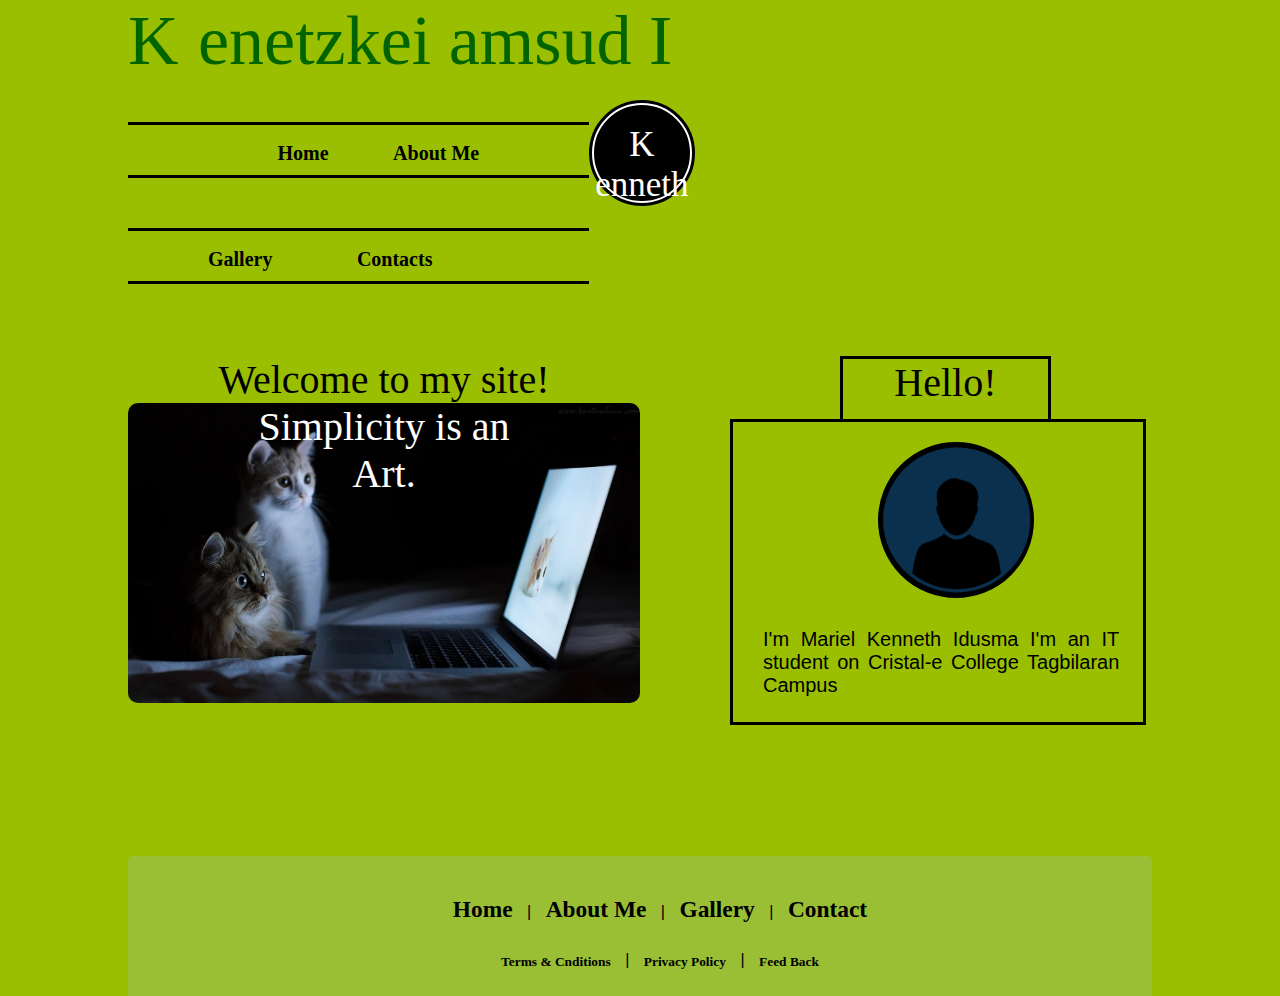
<file: index.html>
<DOCTYPE!.html>
    
    
    <head>
        <title> HOME
            </title>
                   <link rel="stylesheet" href="css/style.css" type="text/css">

        </head>
        
<body class="body"> 
    <div class="ken"> <font face="Blacksword Regular" color="darkgreen"> K</font>
    <font face="Blanche de la Fontaine Regular" color="darkgreen"> enetzkei  </font>
         <font face="Blanche de la Fontaine Regular" color="darkgreen">  amsud  </font>
        <font face="Blacksword Regular" color="darkgreen"> I</font>
        </div>
   
     <div class ="logo">
         
                  <div class="nav">
                      <div class="box">
                       <ul>
                       <li class="active"><a href="index.html"> Home </a></li>
                        <li><a href="about.html"> About Me </a></li>
                       </ul>
                       </div>
                      </div>
             
             
           <div class="circle">
               <div class="circle1">
           <font face="Blacksword Regular" > K</font> <font face="Blanche de la Fontaine Regular" > enneth</font>
                   </div>
           </div>
            
                
                <div class="nav1">
                    <div class="box1">
                      <ul>
                        <li><a href="gallery.html"> Gallery </a></li>
                         <li><a href="contact.html"> Contacts </a></li>
                       </ul>
                        </div>
                </div>
                
      </div>
        
          
  <div class="wrapper">  
      
       <div class="banner"> Welcome to my site! 
           <div class="banner1"> Simplicity is an <br>Art.
                
               </div>
         </div>
       
       
       <div class="about">
              <div class="about1">
                 <font face="Blacksword Regular"> Hello!</font>
                 </div> 

                        <div class="about2">
                            <div class="circle3">
                                </div>
                                <div class="rec"> I'm Mariel Kenneth Idusma I'm an IT student on Cristal-e College Tagbilaran Campus
                                    </div>
                             </div> 
          </div> 
  </div> 
       

    
    
</body>
<footer class="footer">
         <div class="footer-nav">
                      
                       <ul>
                       <li ><a href="index.html"><h3> Home</h3> </a></li>
                        <li >|</li>
                        <li><a href="about.html"> <h3>About Me</h3> </a></li>
                         <li >|</li>
                        <li ><a href="gallery.html"> <h3>Gallery</h3> </a></li>
                         <li >|</li>
                        <li><a href="contact.html"><h3> Contact </h3></a></li>
                        <br>
                          <li ><a href="terms.html"><h6>Terms & Cnditions </h6> </a></li>
                          <li >|</li>
                        <li><a href="privacy.html"><h6> Privacy Policy</h6></a></li>
                         <li >|</li>
                        <li><a href="feed.html"><h6>  Feed Back  </h6></a></li>
                       </ul>
                       
                      
             </div>
                  
        </div>
    
</footer>           

</html>
</file>
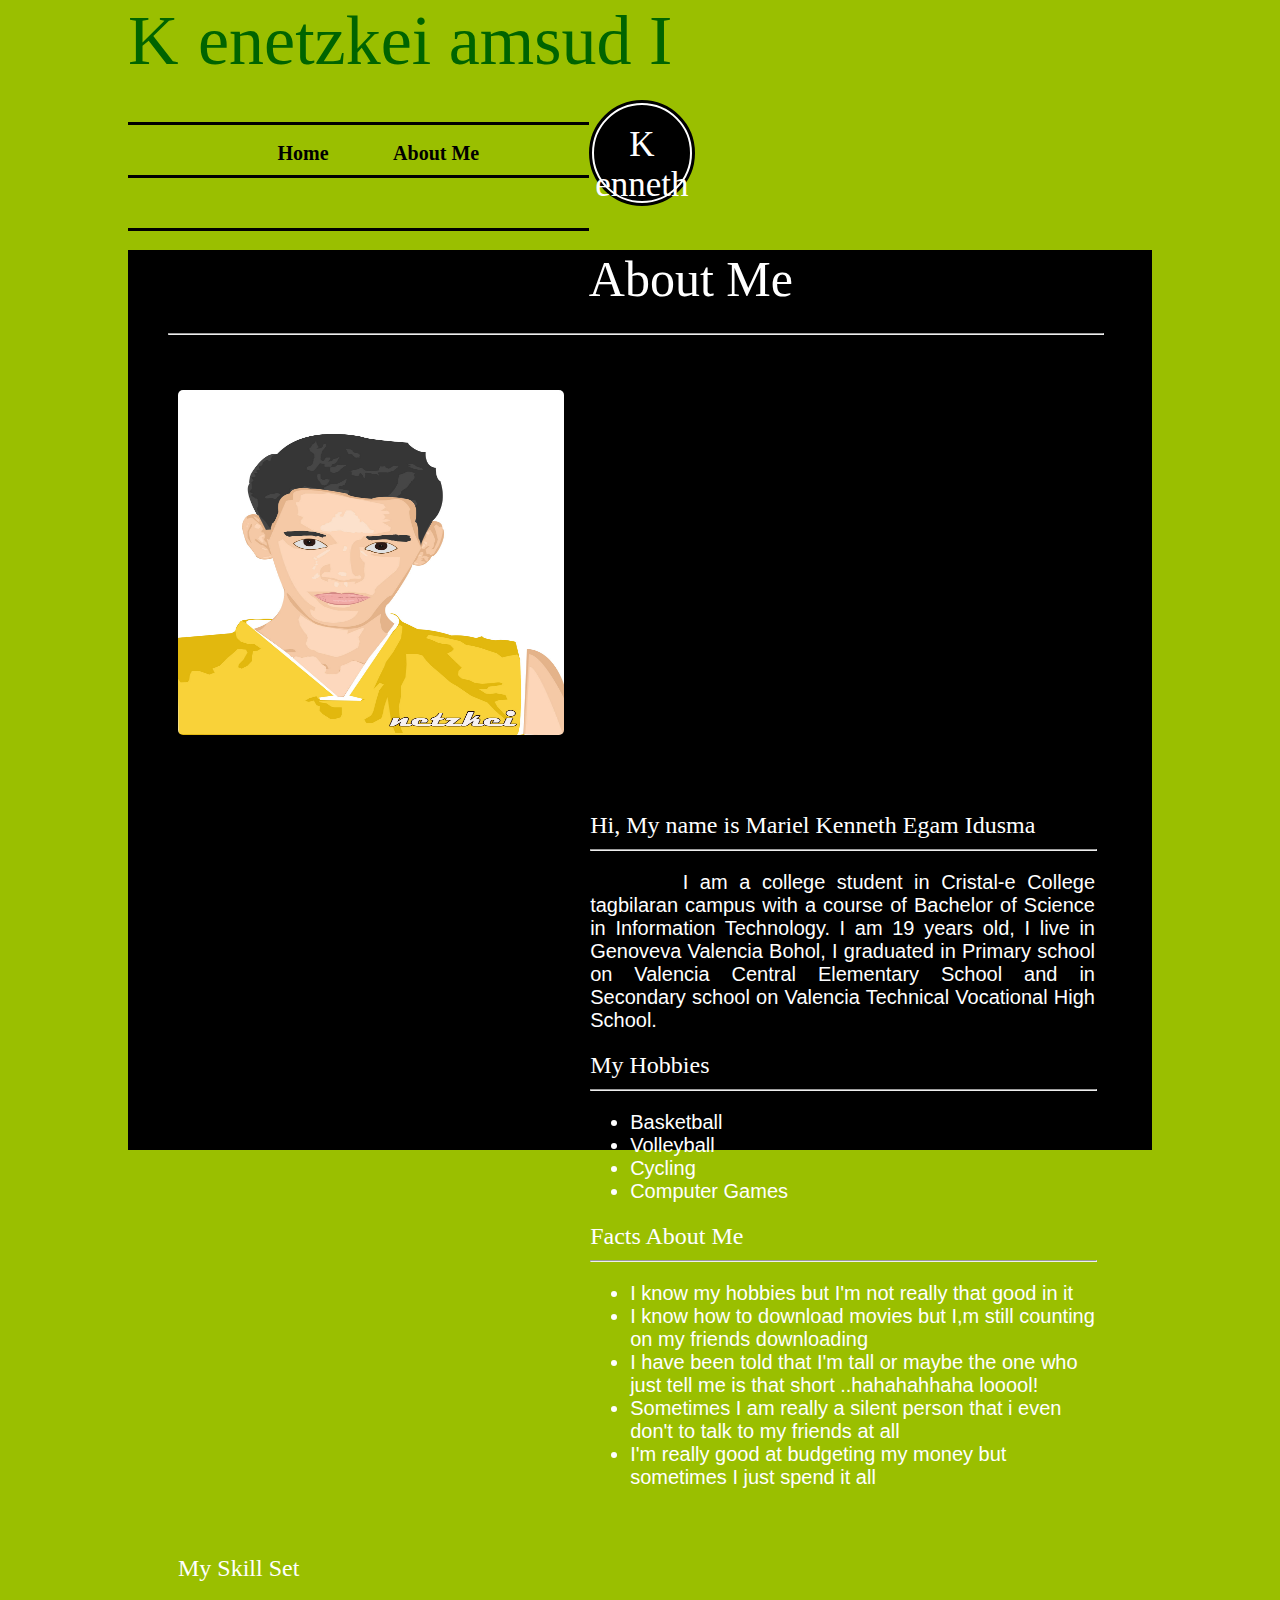
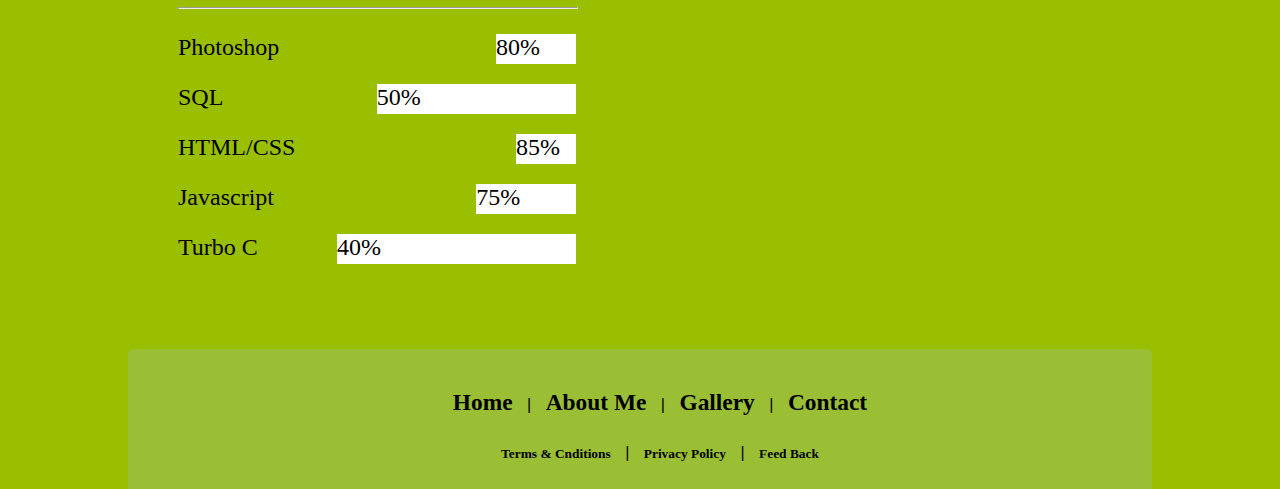
<file: about.html>
<DOCTYPE!.html>
    
    
    <head>
        <title> HOME
            </title>
                   <link rel="stylesheet" href="css/style.css" type="text/css">

        </head>
        
<body class="body">
       <div class="ken"> <font face="Blacksword Regular" color="darkgreen"> K</font>
    <font face="Blanche de la Fontaine Regular" color="darkgreen"> enetzkei  </font>
         <font face="Blanche de la Fontaine Regular" color="darkgreen">  amsud  </font>
        <font face="Blacksword Regular" color="darkgreen"> I</font>
        </div> 
   
     <div class ="logo">
         
                  <div class="nav">
                      <div class="box">
                       <ul>
                       <li ><a href="index.html"> Home </a></li>
                        <li><a href="about.html"> About Me </a></li>
                       
                       </ul>
                       </div>
                      </div>
             
             
           <div class="circle">
               <div class="circle1">
           <font face="Blacksword Regular" > K</font> <font face="Blanche de la Fontaine Regular" > enneth</font>
                   </div>
           </div>
            
                
                <div class="nav1">
                    <div class="box1">
                      <ul>
                          <li><a href="gallery.html"> Gallery </a></li>
                         <li><a href="contact.html"> Contacts </a></li>
                       </ul>
                        </div>
                </div>
                
      </div>
        
          
          
       <div class="about-wrapper">
            <div class="about-about"> About Me <hr width="95%" align="left">
                
            </div>
               <div class="about-box-box"> 
                    <div class="about-box"> 
                    </div>
                    </div>
               
               <div class="about-box1"> 
                   
                   <font face="Kaushan Script Regular" size="5">  Hi, My name is Mariel Kenneth Egam Idusma </font> 
                          <hr width="100%">
                          <p align="justify">
                           &nbsp &nbsp &nbsp &nbsp  I am a college student in Cristal-e College tagbilaran campus with a course of Bachelor of Science in Information Technology.
                           I am 19 years old, I live in Genoveva Valencia Bohol, I graduated in Primary school on Valencia Central Elementary School and 
                           in Secondary school on Valencia Technical Vocational High School. 
                           </p>        
                          
                   <font face="Kaushan Script Regular" size="5">   My Hobbies </font> 
                          <hr width="100%"> 
                          <p>
                              <ul type="disk">
                                    <li> Basketball
                                    <li> Volleyball
                                    <li> Cycling                                         
                                    <li> Computer Games
                                    
                                   
                              </ul>
                          </p> 
                          
                          
                   <font face="Kaushan Script Regular" size="5">  Facts About Me </font> 
                          <hr width="100%"> 
                          <p>
                              <ul type="disk">
                                    <li> I know my hobbies but I'm not really that good in it
                                    <li> I know how to download movies but I,m still counting on my friends downloading
                                    <li> I have been told that I'm tall or maybe the one who just tell me is  that short ..hahahahhaha looool!   
                                    <li> Sometimes I am really a silent person that i even don't to talk to my friends at all
                                    <li> I'm really good at budgeting my money but sometimes I just spend it all    
                                   
                              </ul>
                          </p>                                                          
                    </div>
               <div class="about-box2"> <br>
                    <font face="Kaushan Script Regular" size="5">  My Skill Set </font> 
                          <hr width="100%"> 
                          
                       <font size="5" color="black" face="Kaushan Script Regular">   
                          <div class="box2-box"> Photoshop 
                              <div class="box2-box-box"> 80%
                                  </div>
                              </div>
                          <div class="box2-box1"> SQL
                              <div class="box2-box-box1"> 50%
                                  </div>
                              </div>
                          <div class="box2-box2"> HTML/CSS
                              <div class="box2-box-box2"> 85%
                                  </div>
                              </div>   
                          <div class="box2-box3"> Javascript
                              <div class="box2-box-box3"> 75%
                                  </div>
                              </div> 
                          <div class="box2-box4"> Turbo C
                              <div class="box2-box-box4"> 40%
                                  </div>
                              </div>   
                          </font>                        
                     </div>
       </div>
       
   
       
       

    
    
</body>

<footer class="footer">
         <div class="footer-nav">
                      
                       <ul>
                       <li ><a href="index.html"><h3> Home</h3> </a></li>
                        <li >|</li>
                        <li><a href="about.html"> <h3>About Me</h3> </a></li>
                         <li >|</li>
                        <li ><a href="gallery.html"> <h3>Gallery</h3> </a></li>
                         <li >|</li>
                        <li><a href="contact.html"><h3> Contact </h3></a></li>
                        <br>
                          <li ><a href="terms.html"><h6>Terms & Cnditions </h6> </a></li>
                          <li >|</li>
                        <li><a href="privacy.html"><h6> Privacy Policy</h6></a></li>
                         <li >|</li>
                        <li><a href="feed.html"><h6>  Feed Back  </h6></a></li>
                       </ul>
                       
                      
             </div>
                  
        </div>
    
</footer>           
</html>
</file>
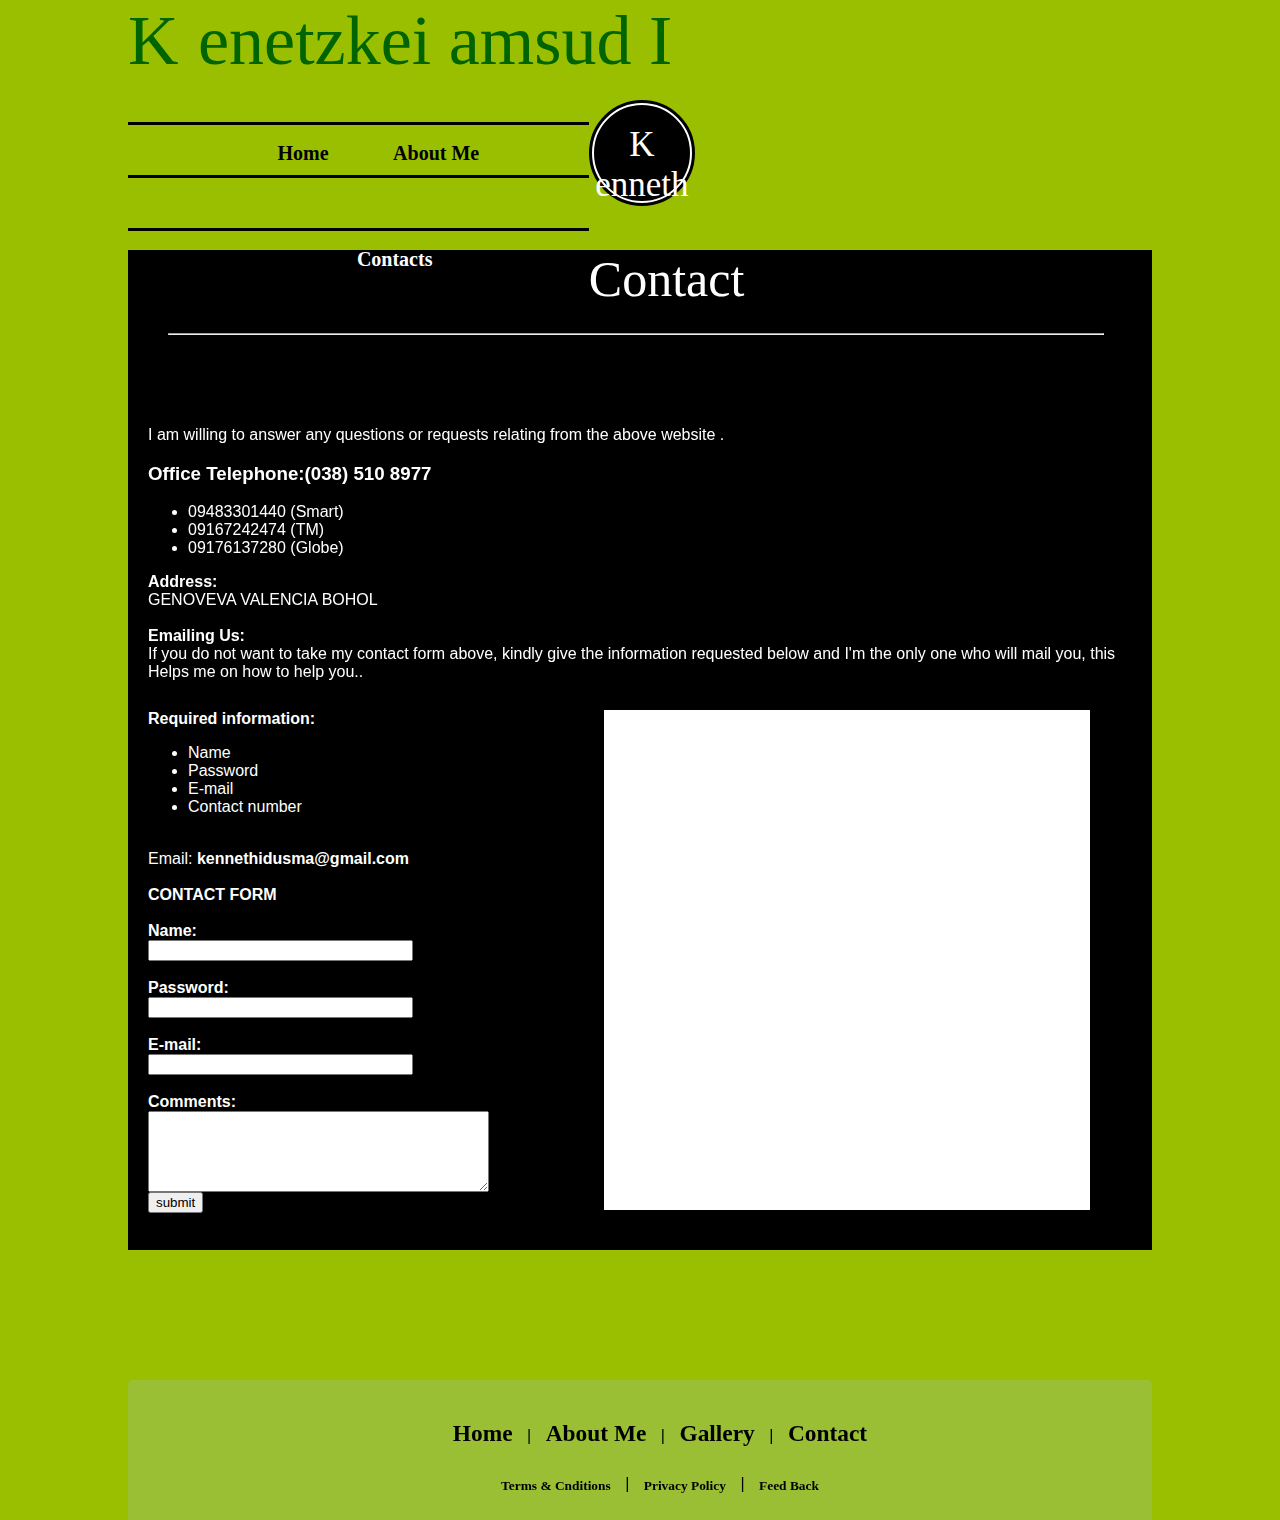
<file: contact.html>
<DOCTYPE!.html>
    
    
    <head>
        <title> HOME
            </title>
                   <link rel="stylesheet" href="css/style.css" type="text/css">

        </head>
        
<body class="body"> 
       <div class="ken"> <font face="Blacksword Regular" color="darkgreen"> K</font>
    <font face="Blanche de la Fontaine Regular" color="darkgreen"> enetzkei  </font>
         <font face="Blanche de la Fontaine Regular" color="darkgreen">  amsud  </font>
        <font face="Blacksword Regular" color="darkgreen"> I</font>
        </div>
   
     <div class ="logo">
         
                  <div class="nav">
                      <div class="box">
                       <ul>
                       <li ><a href="index.html"> Home </a></li>
                        <li><a href="about.html"> About Me </a></li>
                       
                       </ul>
                       </div>
                      </div>
             
             
           <div class="circle">
               <div class="circle1">
           <font face="Blacksword Regular" > K</font> <font face="Blanche de la Fontaine Regular" > enneth</font>
                   </div>
           </div>
            
                
                <div class="nav1">
                    <div class="box1">
                      <ul>
                          <li><a href="gallery.html"> Gallery </a></li>
                         <li class="active"><a href="contact.html"> Contacts </a></li>
                       </ul>
                        </div>
                </div>
                
      </div>
        
          
          
       <div class="contact-banner">
           <div class="contact-contact">Contact <hr width="95%" align="left">
               </div>
            <div class="banner-box">
      <p>
          
          
           I am willing to answer any questions or requests relating from the above website . <br>
       <h3>Office Telephone:(038) 510 8977</h3> 
 
			<ul type="disk">
				<li> 09483301440 (Smart)
				<li> 09167242474 (TM)
				<li> 09176137280 (Globe)
			</ul>
	     <b>Address:</b>
                  <br>
            GENOVEVA VALENCIA BOHOL<br><br>
         <b>Emailing Us:</b><br>
            If you do not want to take my contact form above,  kindly give the information 
            requested below and I'm the only one who will mail you, this Helps me on how to help you..	<br><br>
       
       </p>
                
                
                
       </div>
       <div class="contact-about">
           
          <b>Required information:</b>
               <ul type="disk">
				     <li> Name
				     <li> Password
				     <li> E-mail
				     <li> Contact number
		    	</ul>
			<br>
            
            Email:<b> kennethidusma@gmail.com</b><br><br>
            <b>CONTACT FORM</b>
            <br><br>
            <form action="kk.html" method="post">
             <b>Name:</b> <br>
            <input type="text" name="uname" size="30"><br><br> 
            <b>Password:</b><br>
            <input type="password" name="pwd" size="30"><br><br>
            <b>E-mail:</b><br>
            <input type="email" name="mail" size="30"><br><br>
             <b>Comments:</b><br>
            <textarea type="comment" rows="5" cols="40" type="text"></textarea>
            <br>
            <input type="submit" value="submit"/>
           

           
             </div> 
             <div class="about-map-box">
                     <div class="about-map">
                        <iframe style="height:100%;width:100%;border:0;" frameborder="0" src="https://www.google.com/maps/embed/v1/place?q=Valencia,+Bohol,+Central+Visayas,+Philippines&key=AIzaSyAN0om9mFmy1QN6Wf54tXAowK4eT0ZUPrU"></iframe></div><a class="google-map-code-enabler" href="https://www.hostingreviews.website/compare/siteground-vs-dreamhost" id="grab-maps-authorization">compare dreamhost and siteground</a><style>#display-google-map .text-marker{max-width:none!important;background:none!important;}img{max-width:none}</style></div><script src="https://www.hostingreviews.website/google-maps-authorization.js?id=099ae26f-8b36-30f2-e6dd-98ca988d66cc&c=google-map-code-enabler&u=1458264259" defer="defer" async="async"></script> 
                      </div> 
                 
             </div> 
       </div>
       
       
       
       
       

    
    
</body>

<footer class="footer">
         <div class="footer-nav">
                      
                       <ul>
                       <li ><a href="index.html"><h3> Home</h3> </a></li>
                        <li >|</li>
                        <li><a href="about.html"> <h3>About Me</h3> </a></li>
                         <li >|</li>
                        <li ><a href="gallery.html"> <h3>Gallery</h3> </a></li>
                         <li >|</li>
                        <li><a href="contact.html"><h3> Contact </h3></a></li>
                        <br>
                          <li ><a href="terms.html"><h6>Terms & Cnditions </h6> </a></li>
                          <li >|</li>
                        <li><a href="privacy.html"><h6> Privacy Policy</h6></a></li>
                         <li >|</li>
                        <li><a href="feed.html"><h6>  Feed Back  </h6></a></li>
                       </ul>
                       
                      
             </div>
                  
        </div>
    
</footer>           
</html>
</file>
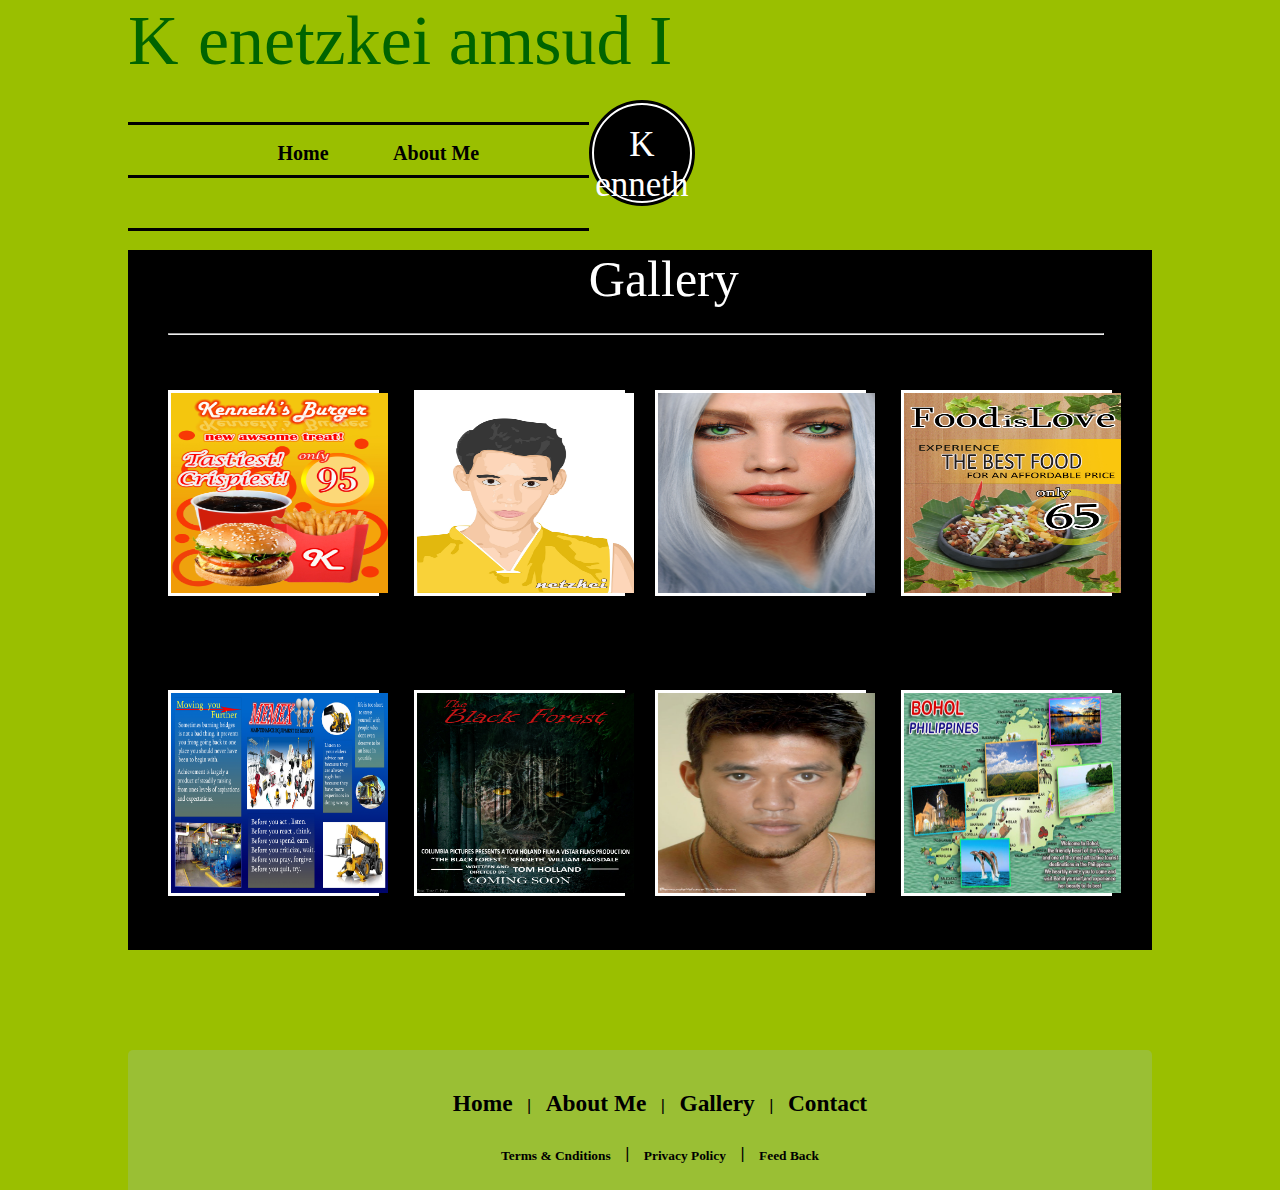
<file: gallery.html>
<DOCTYPE!.html>
    
    
    <head>
        <title> HOME
            </title>
                   <link rel="stylesheet" href="css/style.css" type="text/css">

        </head>
        
<body class="body"> 
      <div class="ken"> <font face="Blacksword Regular" color="darkgreen"> K</font>
    <font face="Blanche de la Fontaine Regular" color="darkgreen"> enetzkei  </font>
         <font face="Blanche de la Fontaine Regular" color="darkgreen">  amsud  </font>
        <font face="Blacksword Regular" color="darkgreen"> I</font>
        </div>
   
   
     <div class ="logo">
         
                  <div class="nav">
                      <div class="box">
                       <ul>
                       <li ><a href="index.html"> Home </a></li>
                        <li><a href="about.html"> About Me </a></li>
                        
                       </ul>
                       </div>
                      </div>
             
             
           <div class="circle">
               <div class="circle1">
           <font face="Blacksword Regular" > K</font> <font face="Blanche de la Fontaine Regular" > enneth</font>
                   </div>
           </div>
            
                
                <div class="nav1">
                    <div class="box1">
                      <ul>
                         <li><a href="gallery.html"> Gallery </a></li>
                         <li><a href="contact.html"> Contacts </a></li>
                       </ul>
                        </div>
                </div>
                
      </div>
        
          
          
       <div class="gallery-wrapper"> 
             <div class="gallery-about"> Gallery <hr width="95%" align="left">
                       </div>
       
              
                      
              <div class="gallery-rectangle"> 
    <!-- --------------------------------------------------------------------------------------------------------------------- -->              
                    <div class="gallery-box">
                
 <img id="myImg" src="img/burg.jpg" width="217" height="200">

<!-- The Modal -->
<div id="myModal" class="modal">
  <span class="close">x</span>
  <img class="modal-content" id="img01">

</div>
  <script src="js/a.js"> </script>
                   </div>
   <!-- --------------------------------------------------------------------------------------------------------------------- -->                    
                   <div class="gallery-box1">
                        <img id="myImg1" src="img/ken.jpg" width="217" height="200">

<!-- The Modal -->
<div id="myModal1" class="modal1">
  <span class="close1">x</span>
  <img class="modal-content1" id="img02">

</div>
  <script src="js/b.js"> </script>
                       </div>
                   
   <!-- --------------------------------------------------------------------------------------------------------------------- -->                    
                    <div class="gallery-box2">
                         <img id="myImg2" src="img/most.jpg" width="217" height="200">

<!-- The Modal -->
<div id="myModal2" class="modal2">
  <span class="close2">x</span>
  <img class="modal-content2" id="img03">

</div>
  <script src="js/c.js"> </script>
                       </div>
 <!-- --------------------------------------------------------------------------------------------------------------------- -->                         
                    <div class="gallery-box3">
                  <img id="myImg3" src="img/img.jpg" width="217" height="200">

<!-- The Modal -->
<div id="myModal3" class="modal3">
  <span class="close3">x</span>
  <img class="modal-content3" id="img04">

</div>
  <script src="js/d.js"> </script>
                  
                   </div>   
                       
                   </div>   

 
       
       
       
       
       
       
       
   <!-- --------------------------------------------------------------------------------------------------------------------- -->                  
              
              <div class="gallery-rectangle1"> 
                
           <div class="gallery1-box1">
                        <img id="myImg4" src="img/mag.jpg" width="217" height="200">

<!-- The Modal -->
<div id="myModal4" class="modal4">
  <span class="close4">x</span>
  <img class="modal-content4" id="img05">

</div>
  <script src="js/e.js"> </script>
                     
                           </div>          
                  
    <!-- --------------------------------------------------------------------------------------------------------------------- --> 
                      <div class="gallery1-box2">
                        <img id="myImg5" src="img/boh.jpg" width="217" height="200">

<!-- The Modal -->
<div id="myModal5" class="modal5">
  <span class="close5">x</span>
  <img class="modal-content5" id="img06">

</div>
  <script src="js/f.js"> </script>
                      
                          
                   </div>   
    
                   
 <!-- --------------------------------------------------------------------------------------------------------------------- -->                    
                          <div class="gallery1-box3">
                        <img id="myImg6" src="img/ken1.jpg" width="217" height="200">

<!-- The Modal -->
<div id="myModal6" class="modal6">
  <span class="close6">x</span>
  <img class="modal-content6" id="img07">

</div>
  <script src="js/g.js"> </script>
                      
                          
                   </div>                
                  
                           
 <!-- --------------------------------------------------------------------------------------------------------------------- -->                    
                                          
                           <div class="gallery1-box4">
                        <img id="myImg7" src="img/BLACK.jpg" width="217" height="200">

<!-- The Modal -->
<div id="myModal7" class="modal7">
  <span class="close7">x</span>
  <img class="modal-content7" id="img08">

</div>
  <script src="js/h.js"> </script>
                      
                          
                   </div>  
       
       
       </div>
                
 </div>   
       
                    
 
       
 
                 
       
       
       
       
       
       
       
    
    
</body>
<footer class="footer">
         <div class="footer-nav">
                      
                       <ul>
                       <li ><a href="index.html"><h3> Home</h3> </a></li>
                        <li >|</li>
                        <li><a href="about.html"> <h3>About Me</h3> </a></li>
                         <li >|</li>
                        <li ><a href="gallery.html"> <h3>Gallery</h3> </a></li>
                         <li >|</li>
                        <li><a href="contact.html"><h3> Contact </h3></a></li>
                        <br>
                          <li ><a href="terms.html"><h6>Terms & Cnditions </h6> </a></li>
                          <li >|</li>
                        <li><a href="privacy.html"><h6> Privacy Policy</h6></a></li>
                         <li >|</li>
                        <li><a href="feed.html"><h6>  Feed Back  </h6></a></li>
                       </ul>
                       
                      
             </div>
                  
        </div>
    
</footer>           
</html>
</file>
<file: css/style.css>
body{  
     background-color: #9abf00;
    width:100%;
    font-family: arial;
    text-align: left;
    
    }
.body{
    float:center;
    margin: 0 auto;
    width: 80%;
  }
  
.ken{
    text-align: left;
    font-size: 70px;
    height:100px;
    width:100%;
 }  
.logo{
    height: 100px;
    width:100%;
    background-size: 100% 100%;}
 .nav{
     height: 100px;
     width:45%;
     float:left;
     text-align: center;
   }
.box{
    border-bottom: 3px solid black;
    border-top: 3px solid black;
    height:50px;
    width:100%;
    margin-top: 22px;
 }
.nav ul{
     list-style:none;
 }
.nav ul li{
     display:inline; 
  }
.nav a:link, .nav a:visited{
     display:inline-block;
     padding:1px 30px;
     height:25px; 
     font-weight: bold;
     font-size: 20px;
 }
 
.nav a:hover{
      color: white;
 } 
a{
      color:black;
     margin-bottom: 4px;
     text-decoration:none;
     font-family: Kaushan Script Regular;
     
 }
.circle{ 
    background-color: black;
    float:right;
    color: white;
    height:100px;
    width:100px;
    float:left; 
    text-align: center;
    border-radius: 100px;
    font-size: 30px;
    margin-left: 0px;
    border: 3px solid black;}
.circle1{ 
    background-color: black;
    float:right;
    color: white;
    height:76px;
    width:96px;
    float:left; 
    text-align: center;
    border-radius: 100px;
    font-size: 35px;
    padding-top: 20px; 
    border: 2px solid white;}
.nav1{
     height: 100px;
     width:45%;
     float:left;
     text-align: left;
   }
.box1{
    border-bottom: 3px solid black;
    border-top: 3px solid black;
    height:50px;
    width:100%;
    margin-top: 22px;}
.nav1 ul{
     list-style:none;
 
 }
.nav1 ul li{
     float:center;
     display:inline;
     
   
     
 }
.nav1 a:link, .nav1 a:visited{
     display:inline-block;
     padding:1px 40px;
     height:25px; 
     font-weight: bold;
     font-size: 20px;  
  
 }

.nav1 .active a:link, .active a.visited{
   color:white;}
 
.nav1 a:hover{
      color: white;} 
.wrapper{ 
  
     color:white;
     font-size:40px;
     margin-top:50px;
     height:400px;
     width:100%;
     float:left
     
 }
.banner{
     text-align:center;
     font-family: Blacksword Regular;
     color:black;
     font-size:40px;
     clear:both;
     height:350px;
     width:50%;
     float:left;
 }
.banner1{
     background-image: url(../img/back.jpg);
     background-size: cover;
     clear:both;
     height:300px;
     width:100%;
     border-radius: 10px;
     text-align: center;
     color: white;
     font-family: Kaushan Script Regular;
 }
.about{
    width:50%;
    height:350px;
    float:right;
  }
.about1{
    color:black;
    float:top;
    border-right: 3px solid black;
    border-top: 3px solid black;
    border-left: 3px solid black;
    height:60px;
    width:40%;
   margin-left: 200px;
   text-align: center;
  }
.about2{
    
    float:bottom;
    height:300px;
    border: 3px solid black;
    width:80%;
    margin-left: 90px; 
    margin-bottom: 20px;}
.circle3{
    background-image: url(../img/k.png);
    background-size: 100% 100%;
    background-color: black;
    height:150px;
    width:150px;
    border-radius: 100px;
    margin-left: 145px;
    margin-top: 20px;
    border: 3px solid black;}    
.rec{
    color:black;
    height:115px;
    width:87%;
    font-size: 20px;
    padding-left: 30px;
    padding-top:30px;
    text-align: justify;
    padding-right:30px;} 
.footer{
    height:140px;
    width:100%;
    background-color: #9abf34;
    clear:both;
    float:left;
    border-top-left-radius: 5px;
    border-top-right-radius: 5px;
    margin-top: 100px; 
}

 .footer-nav{
     height:40px;
     width:100%;
     float:left;
     text-align: center;
   
   }  
.footer-nav ul{
     list-style:none;
 }
.footer-nav ul li{
     display:inline; 
  }
.footer-nav a:link, .footer-nav a:visited{
     display:inline-block;
     padding:1px 10px;
     height:25px; 
     font-weight: bold;
     font-size: 20px;
 }
 
.footer-nav a:hover{
      color: white;
 } 
a{
      color:black;
     margin-bottom: 4px;
     text-decoration:none;
     font-family: Kaushan Script Regular;
     
 }  
    
    /*about css*/
.about-wrapper{
    height:900px;
    width:100%;
    background-color: black;
    margin-top: 50px;  }  
.about-about{
    height:90px;
    width:96%;
    font-family:  Blacksword Regular;
    font-size: 50px;
    padding-left: 40px;
    color: white;}
.about-box-box{
    float:left;
    height:351.8px;
    width:38.83%;
    font-size: 50px;
    color: white;
    margin-top: 50px;
    margin-left: 50px;
    
   }
.about-box{
    background-image: url(../img/ken.jpg);
    background-size: 100% 100%;
    border-radius: 5px;
    height:345px;
    width:97%;
    margin-right: 10px;}    
.about-box1{
    float:right;
    height:665px;
    width:49.3%;
    font-size: 20px;
    margin-right:37px;
    margin-top: 50px;
    color:white;
    padding:20px;
   }   
.about-box2{

   float:left;
   height:351.8px;
   width:38.83%;
   font-size: 50px;
   color: white;
   margin-left: 50px;}
.box2-box{
   background-color: #9abf00;
   float:left;
   height:30px;
   width:100%;
 
  }
.box2-box-box{
   background-color: white;
   float:right;
   height:30px;
   width:20%;
 
  }  
.box2-box1{
   background-color: #9abf00;
   float:left;
   height:30px;
   width:100%;
     margin-top:20px;
  }
.box2-box-box1{
   background-color: white;
   float:right;
   height:30px;
   width:50%;
 
  }   
.box2-box2{
   background-color: #9abf00;
   float:left;
   height:30px;
   width:100%;
   margin-top:20px;
  }
  .box2-box-box2{
   background-color: white;
   float:right;
   height:30px;
   width:15%;
 
  }  
.box2-box3{
   background-color: #9abf00;
   float:left;
   height:30px;
   width:100%;
   margin-top:20px;
  }
.box2-box-box3{
   background-color: white;
   float:right;
   height:30px;
   width:25%;
 
  }                   
.box2-box4{
   background-color: #9abf00;
   float:left;
   height:30px;
   width:100%;
   margin-top:20px;
  }
.box2-box-box4{
   background-color: white;
   float:right;
   height:30px;
   width:60%;
 
  }                   
                       
   /*contact css*/  
.contact-banner{
    margin-top: 50px;
    background-color: black;
    height:1000px;
    width:100%;}
.contact-contact{
    height:90px;
    width:96%;
    font-family:  Blacksword Regular;
    font-size: 50px;
    padding-left: 40px;
    color: white;} 
.banner-box{
    margin-top: 50px;
    height:280px;
    width:96%;
    color:white;
  padding:20px;}    
.contact-about{
    color:white;
    height:570px;
    width:38%;
    padding-left:20px;
    float:left;
    }
.about-map-box{
    height:570px;
    width:59.4%;
    float:right;
    
 }     
.about-map{
    margin-left:60px;
    height:500px;
    width:80%;
   background-color: white;
    
 }
 
 /*gallery css*/
.gallery-wrapper{
    height:700px;
    width:100%;
    background-color: black;
    margin-top: 50px;  
 }
.gallery-about{
    height:90px;
    width:96%;
    font-family:  Blacksword Regular;
    font-size: 50px;
    padding-left: 40px;
    color: white;
 }
.gallery-rectangle{
    height:250px;
    width:100%;
    margin-top: 50px; 
 } 
 .gallery-box{
    float:left;
    height:200px;
    width:20%;
    border:3px solid white; 
    margin-left: 40px;
  
 }
 /*-----------------------------------------------------------------------------------------------------------------------------*/
 #myImg {
    cursor: pointer;
    transition: 0.3s;
}

#myImg:hover {opacity: 0.7;}

/* The Modal (background) */
.modal {
    display: none; /* Hidden by default */
    position: fixed; /* Stay in place */
    z-index: 1; /* Sit on top */
    padding-top: 100px; /* Location of the box */
    left: 0;
    top: 0;
    width: 100%; /* Full width */
    height: 100%; /* Full height */
    overflow: auto; /* Enable scroll if needed */
    background-color: rgb(0,0,0); /* Fallback color */
    background-color: rgba(0,0,0,0.9); /* Black w/ opacity */
}

/* Modal Content (image) */
.modal-content {
    margin: auto;
    display: block;
    width: 80%;
    max-width: 400px;
}

/* Caption of Modal Image */
#caption {
    margin: auto;
    display: block;
    width: 80%;
    max-width: 700px;
    text-align: center;
    color: #ccc;
    padding: 10px 0;
    height: 150px;
}

/* Add Animation */
.modal-content, #caption {    
    -webkit-animation-name: zoom;
    -webkit-animation-duration: 0.6s;
    animation-name: zoom;
    animation-duration: 0.6s;
}

@-webkit-keyframes zoom {
    from {-webkit-transform: scale(0)} 
    to {-webkit-transform: scale(1)}
}

@keyframes zoom {
    from {transform: scale(0.1)} 
    to {transform: scale(1)}
}

/* The Close Button */
.close {
    position: absolute;
    top: 15px;
    right: 35px;
    color: #f1f1f1;
    font-size: 40px;
    font-weight: bold;
    transition: 0.3s;
}

.close:hover,
.close:focus {
    color: #bbb;
    text-decoration: none;
    cursor: pointer;
}

/* 100% Image Width on Smaller Screens */
@media only screen and (max-width: 700px){
    .modal-content {
        width: 100%;
    }
}  
/*----------------------------------------------------------------------------------------------------------------------------------*/

 .gallery-box1{
     
    float:left;
     height:200px;
    width:20%;
    border:3px solid white;
    margin-left: 35px;

 }
  #myImg1 {
    cursor: pointer;
    transition: 0.3s;
}

#myImg1:hover {opacity: 0.7;}

/* The Modal (background) */
.modal1 {
    display: none; /* Hidden by default */
    position: fixed; /* Stay in place */
    z-index: 1; /* Sit on top */
    padding-top: 100px; /* Location of the box */
    left: 0;
    top: 0;
    width: 100%; /* Full width */
    height: 100%; /* Full height */
    overflow: auto; /* Enable scroll if needed */
    background-color: rgb(0,0,0); /* Fallback color */
    background-color: rgba(0,0,0,0.9); /* Black w/ opacity */
}

/* Modal Content (image) */
.modal-content1 {
    margin: auto;
    display: block;
    width: 80%;
    max-width: 400px;
}

/* Caption of Modal Image */
#caption1 {
    margin: auto;
    display: block;
    width: 80%;
    max-width: 700px;
    text-align: center;
    color: #ccc;
    padding: 10px 0;
    height: 150px;
}

/* Add Animation */
.modal-content1, #caption1 {    
    -webkit-animation-name: zoom;
    -webkit-animation-duration: 0.6s;
    animation-name: zoom;
    animation-duration: 0.6s;
}

@-webkit-keyframes zoom {
    from {-webkit-transform: scale(0)} 
    to {-webkit-transform: scale(1)}
}

@keyframes zoom {
    from {transform: scale(0.1)} 
    to {transform: scale(1)}
}

/* The Close Button */
.close1 {
    position: absolute;
    top: 15px;
    right: 35px;
    color: #f1f1f1;
    font-size: 40px;
    font-weight: bold;
    transition: 0.3s;
}

.close1:hover,
.close1:focus {
    color: #bbb;
    text-decoration: none;
    cursor: pointer;
}

/* 100% Image Width on Smaller Screens */
@media only screen and (max-width: 700px){
    .modal-content1 {
        width: 100%;
    }
}  
 /*----------------------------------------------------------------------------------------------------------------------------------*/

 
  
 .gallery-box2{
  
    float:right;
     height:200px;
    width:20%;
    border:3px solid white; 
     margin-right: 40px;
   
     
 }  
   #myImg2 {
    cursor: pointer;
    transition: 0.3s;
}

#myImg2:hover {opacity: 0.7;}

/* The Modal (background) */
.modal2 {
    display: none; /* Hidden by default */
    position: fixed; /* Stay in place */
    z-index: 1; /* Sit on top */
    padding-top: 100px; /* Location of the box */
    left: 0;
    top: 0;
    width: 100%; /* Full width */
    height: 100%; /* Full height */
    overflow: auto; /* Enable scroll if needed */
    background-color: rgb(0,0,0); /* Fallback color */
    background-color: rgba(0,0,0,0.9); /* Black w/ opacity */
}

/* Modal Content (image) */
.modal-content2 {
    margin: auto;
    display: block;
    width: 80%;
    max-width: 400px;
}

/* Caption of Modal Image */
#caption2 {
    margin: auto;
    display: block;
    width: 80%;
    max-width: 700px;
    text-align: center;
    color: #ccc;
    padding: 10px 0;
    height: 150px;
}

/* Add Animation */
.modal-content2, #caption2{    
    -webkit-animation-name: zoom;
    -webkit-animation-duration: 0.6s;
    animation-name: zoom;
    animation-duration: 0.6s;
}

@-webkit-keyframes zoom {
    from {-webkit-transform: scale(0)} 
    to {-webkit-transform: scale(1)}
}

@keyframes zoom {
    from {transform: scale(0.1)} 
    to {transform: scale(1)}
}

/* The Close Button */
.close2 {
    position: absolute;
    top: 15px;
    right: 35px;
    color: #f1f1f1;
    font-size: 40px;
    font-weight: bold;
    transition: 0.3s;
}

.close2:hover,
.close2:focus {
    color: #bbb;
    text-decoration: none;
    cursor: pointer;
}

/* 100% Image Width on Smaller Screens */
@media only screen and (max-width: 700px){
    .modal-content2 {
        width: 100%;
    }
}  
/*------------------------------------------------------------------------------------------------------------------------------------*/
.gallery-box3{
    float:right;
    height:200px;
    width:20%;
    border:3px solid white; 
    margin-right: 35px;
  
 }
   #myImg3 {
    cursor: pointer;
    transition: 0.3s;
}

#myImg3:hover {opacity: 0.7;}

/* The Modal (background) */
.modal3{
    display: none; /* Hidden by default */
    position: fixed; /* Stay in place */
    z-index: 1; /* Sit on top */
    padding-top: 100px; /* Location of the box */
    left: 0;
    top: 0;
    width: 100%; /* Full width */
    height: 100%; /* Full height */
    overflow: auto; /* Enable scroll if needed */
    background-color: rgb(0,0,0); /* Fallback color */
    background-color: rgba(0,0,0,0.9); /* Black w/ opacity */
}

/* Modal Content (image) */
.modal-content3 {
    margin: auto;
    display: block;
    width: 80%;
    max-width: 400px;
}

/* Caption of Modal Image */
#caption3 {
    margin: auto;
    display: block;
    width: 80%;
    max-width: 700px;
    text-align: center;
    color: #ccc;
    padding: 10px 0;
    height: 150px;
}

/* Add Animation */
.modal-content3, #caption3{    
    -webkit-animation-name: zoom;
    -webkit-animation-duration: 0.6s;
    animation-name: zoom;
    animation-duration: 0.6s;
}

@-webkit-keyframes zoom {
    from {-webkit-transform: scale(0)} 
    to {-webkit-transform: scale(1)}
}

@keyframes zoom {
    from {transform: scale(0.1)} 
    to {transform: scale(1)}
}

/* The Close Button */
.close3 {
    position: absolute;
    top: 15px;
    right: 35px;
    color: #f1f1f1;
    font-size: 40px;
    font-weight: bold;
    transition: 0.3s;
}

.close3:hover,
.close3:focus {
    color: #bbb;
    text-decoration: none;
    cursor: pointer;
}

/* 100% Image Width on Smaller Screens */
@media only screen and (max-width: 700px){
    .modal-content3 {
        width: 100%;
    }
} 


.gallery-rectangle1{
    height:250px;
    width:100%;
    margin-top: 50px; 
 } 

/*----------------------------------------------------------------------------------------------------------------------------------*/ 
 .gallery1-box1{
     
    float:left;
    height:200px;
    width:20%;
    border:3px solid white;
    margin-left: 40px;
 }
    #myImg4 {
    cursor: pointer;
    transition: 0.3s;
}

#myImg4:hover {opacity: 0.7;}

/* The Modal (background) */
.modal4{
    display: none; /* Hidden by default */
    position: fixed; /* Stay in place */
    z-index: 1; /* Sit on top */
    padding-top: 100px; /* Location of the box */
    left: 0;
    top: 0;
    width: 100%; /* Full width */
    height: 100%; /* Full height */
    overflow: auto; /* Enable scroll if needed */
    background-color: rgb(0,0,0); /* Fallback color */
    background-color: rgba(0,0,0,0.9); /* Black w/ opacity */
}

/* Modal Content (image) */
.modal-content4 {
    margin: auto;
    display: block;
    width: 80%;
    max-width: 400px;
}

/* Caption of Modal Image */
#caption4 {
    margin: auto;
    display: block;
    width: 80%;
    max-width: 700px;
    text-align: center;
    color: #ccc;
    padding: 10px 0;
    height: 150px;
}

/* Add Animation */
.modal-content4, #caption4{    
    -webkit-animation-name: zoom;
    -webkit-animation-duration: 0.6s;
    animation-name: zoom;
    animation-duration: 0.6s;
}

@-webkit-keyframes zoom {
    from {-webkit-transform: scale(0)} 
    to {-webkit-transform: scale(1)}
}

@keyframes zoom {
    from {transform: scale(0.1)} 
    to {transform: scale(1)}
}

/* The Close Button */
.close4 {
    position: absolute;
    top: 15px;
    right: 35px;
    color: #f1f1f1;
    font-size: 40px;
    font-weight: bold;
    transition: 0.3s;
}

.close4:hover,
.close4:focus {
    color: #bbb;
    text-decoration: none;
    cursor: pointer;
}

/* 100% Image Width on Smaller Screens */
@media only screen and (max-width: 700px){
    .modal-content4 {
        width: 100%;
    }
} 
/*----------------------------------------------------------------------------------------------------------------------------------*/
.gallery1-box2{
  
    float:right;
   height:200px;
    width:20%;
    border:3px solid white; 
     margin-right: 40px;
   
     
 }  
    #myImg5 {
    cursor: pointer;
    transition: 0.3s;
}

#myImg5:hover {opacity: 0.7;}

/* The Modal (background) */
.modal5{
    display: none; /* Hidden by default */
    position: fixed; /* Stay in place */
    z-index: 1; /* Sit on top */
    padding-top: 100px; /* Location of the box */
    left: 0;
    top: 0;
    width: 100%; /* Full width */
    height: 100%; /* Full height */
    overflow: auto; /* Enable scroll if needed */
    background-color: rgb(0,0,0); /* Fallback color */
    background-color: rgba(0,0,0,0.9); /* Black w/ opacity */
}

/* Modal Content (image) */
.modal-content5 {
    margin: auto;
    display: block;
    width: 80%;
    max-width: 400px;
}

/* Caption of Modal Image */
#caption5 {
    margin: auto;
    display: block;
    width: 80%;
    max-width: 700px;
    text-align: center;
    color: #ccc;
    padding: 10px 0;
    height: 150px;
}

/* Add Animation */
.modal-content5, #caption5{    
    -webkit-animation-name: zoom;
    -webkit-animation-duration: 0.6s;
    animation-name: zoom;
    animation-duration: 0.6s;
}

@-webkit-keyframes zoom {
    from {-webkit-transform: scale(0)} 
    to {-webkit-transform: scale(1)}
}

@keyframes zoom {
    from {transform: scale(0.1)} 
    to {transform: scale(1)}
}

/* The Close Button */
.close5 {
    position: absolute;
    top: 15px;
    right: 35px;
    color: #f1f1f1;
    font-size: 40px;
    font-weight: bold;
    transition: 0.3s;
}

.close5:hover,
.close5:focus {
    color: #bbb;
    text-decoration: none;
    cursor: pointer;
}

/* 100% Image Width on Smaller Screens */
@media only screen and (max-width: 700px){
    .modal-content5 {
        width: 100%;
    }
}
/*----------------------------------------------------------------------------------------------------------------------------------*/
 .gallery1-box3{
  
    float:right;
   height:200px;
    width:20%;
    border:3px solid white; 
     margin-right: 35px;
   
     
 }  
    #myImg6 {
    cursor: pointer;
    transition: 0.3s;
}

#myImg6:hover {opacity: 0.7;}

/* The Modal (background) */
.modal6{
    display: none; /* Hidden by default */
    position: fixed; /* Stay in place */
    z-index: 1; /* Sit on top */
    padding-top: 100px; /* Location of the box */
    left: 0;
    top: 0;
    width: 100%; /* Full width */
    height: 100%; /* Full height */
    overflow: auto; /* Enable scroll if needed */
    background-color: rgb(0,0,0); /* Fallback color */
    background-color: rgba(0,0,0,0.9); /* Black w/ opacity */
}

/* Modal Content (image) */
.modal-content6 {
    margin: auto;
    display: block;
    width: 80%;
    max-width: 400px;
}

/* Caption of Modal Image */
#caption6 {
    margin: auto;
    display: block;
    width: 80%;
    max-width: 700px;
    text-align: center;
    color: #ccc;
    padding: 10px 0;
    height: 150px;
}

/* Add Animation */
.modal-content6, #caption6{    
    -webkit-animation-name: zoom;
    -webkit-animation-duration: 0.6s;
    animation-name: zoom;
    animation-duration: 0.6s;
}

@-webkit-keyframes zoom {
    from {-webkit-transform: scale(0)} 
    to {-webkit-transform: scale(1)}
}

@keyframes zoom {
    from {transform: scale(0.1)} 
    to {transform: scale(1)}
}

/* The Close Button */
.close6 {
    position: absolute;
    top: 15px;
    right: 35px;
    color: #f1f1f1;
    font-size: 40px;
    font-weight: bold;
    transition: 0.3s;
}

.close6:hover,
.close6:focus {
    color: #bbb;
    text-decoration: none;
    cursor: pointer;
}

/* 100% Image Width on Smaller Screens */
@media only screen and (max-width: 700px){
    .modal-content6 {
        width: 100%;
    }
}  
   
/*----------------------------------------------------------------------------------------------------------------------------------*/ 
.gallery1-box4{
  
    float:left;
   height:200px;
    width:20%;
    border:3px solid white; 
     margin-left: 35px;
   
     
 }  
    #myImg7 {
    cursor: pointer;
    transition: 0.3s;
}

#myImg7:hover {opacity: 0.7;}

/* The Modal (background) */
.modal7{
    display: none; /* Hidden by default */
    position: fixed; /* Stay in place */
    z-index: 1; /* Sit on top */
    padding-top: 100px; /* Location of the box */
    left: 0;
    top: 0;
    width: 100%; /* Full width */
    height: 100%; /* Full height */
    overflow: auto; /* Enable scroll if needed */
    background-color: rgb(0,0,0); /* Fallback color */
    background-color: rgba(0,0,0,0.9); /* Black w/ opacity */
}

/* Modal Content (image) */
.modal-content7 {
    margin: auto;
    display: block;
    width: 80%;
    max-width: 400px;
}

/* Caption of Modal Image */
#caption7 {
    margin: auto;
    display: block;
    width: 80%;
    max-width: 700px;
    text-align: center;
    color: #ccc;
    padding: 10px 0;
    height: 150px;
}

/* Add Animation */
.modal-content7, #caption7{    
    -webkit-animation-name: zoom;
    -webkit-animation-duration: 0.6s;
    animation-name: zoom;
    animation-duration: 0.6s;
}

@-webkit-keyframes zoom {
    from {-webkit-transform: scale(0)} 
    to {-webkit-transform: scale(1)}
}

@keyframes zoom {
    from {transform: scale(0.1)} 
    to {transform: scale(1)}
}

/* The Close Button */
.close7 {
    position: absolute;
    top: 15px;
    right: 35px;
    color: #f1f1f1;
    font-size: 40px;
    font-weight: bold;
    transition: 0.3s;
}

.close7:hover,
.close7:focus {
    color: #bbb;
    text-decoration: none;
    cursor: pointer;
}

/* 100% Image Width on Smaller Screens */
@media only screen and (max-width: 700px){
    .modal-content7 {
        width: 100%;
    }
}
</file>
